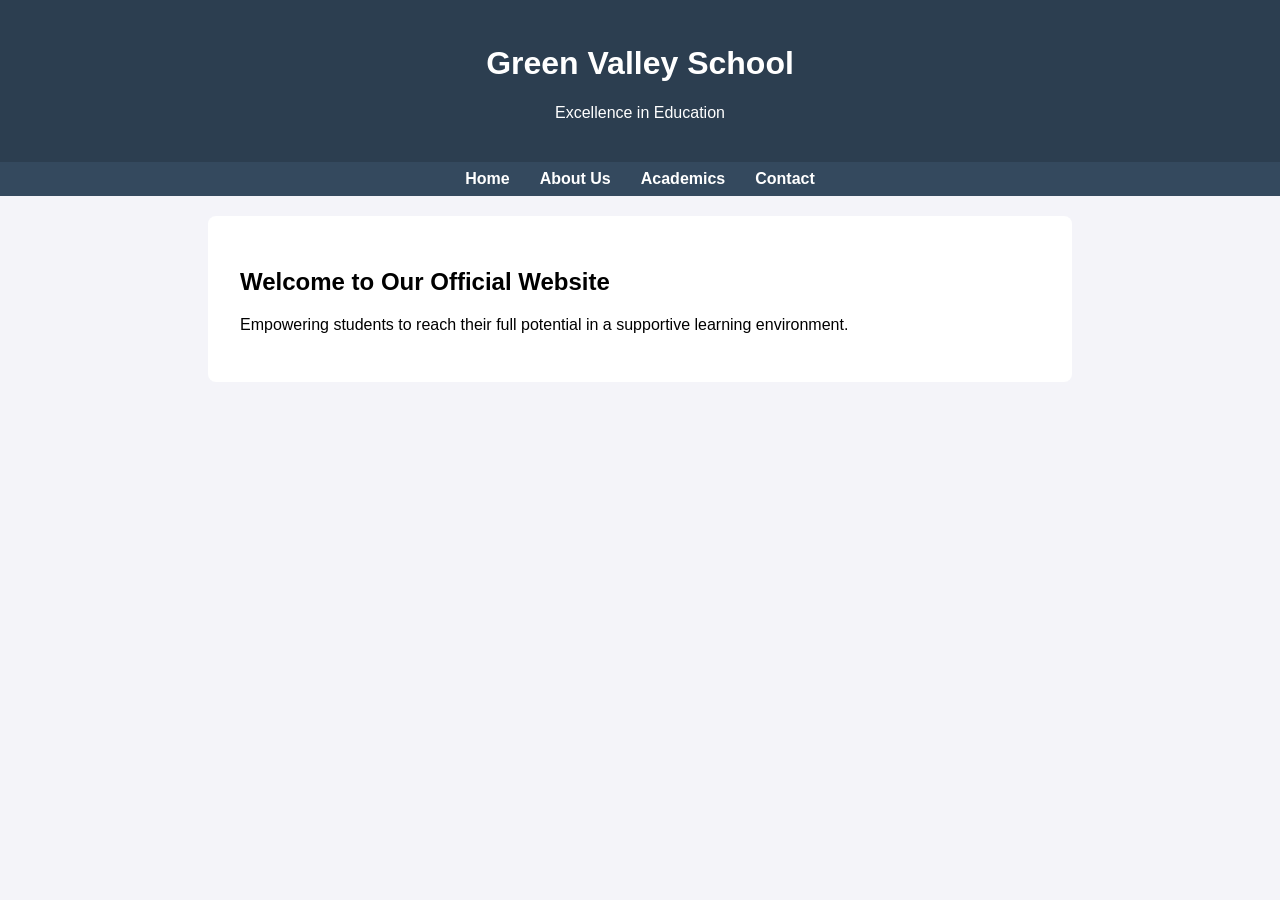
<file: main/templates/index.html>
<!DOCTYPE html><html lang="en"><head><meta charset="UTF-8"><meta name="viewport" content="width=device-width, initial-scale=1.0"><title>Green Valley School</title><style>body { font-family: Arial, sans-serif; margin: 0; padding: 0; background-color: #f4f4f9; } header { background-color: #2c3e50; color: white; padding: 1.5rem; text-align: center; } nav { background-color: #34495e; padding: 0.5rem; text-align: center; } nav a { color: white; text-decoration: none; margin: 0 15px; font-weight: bold; } .container { padding: 2rem; max-width: 800px; margin: auto; background: white; margin-top: 20px; border-radius: 8px; }</style></head><body><header><h1>Green Valley School</h1><p>Excellence in Education</p></header><nav><a href="#">Home</a><a href="#">About Us</a><a href="#">Academics</a><a href="#">Contact</a></nav><div class="container"><h2>Welcome to Our Official Website</h2><p>Empowering students to reach their full potential in a supportive learning environment.</p></div></body></html>
</file>
